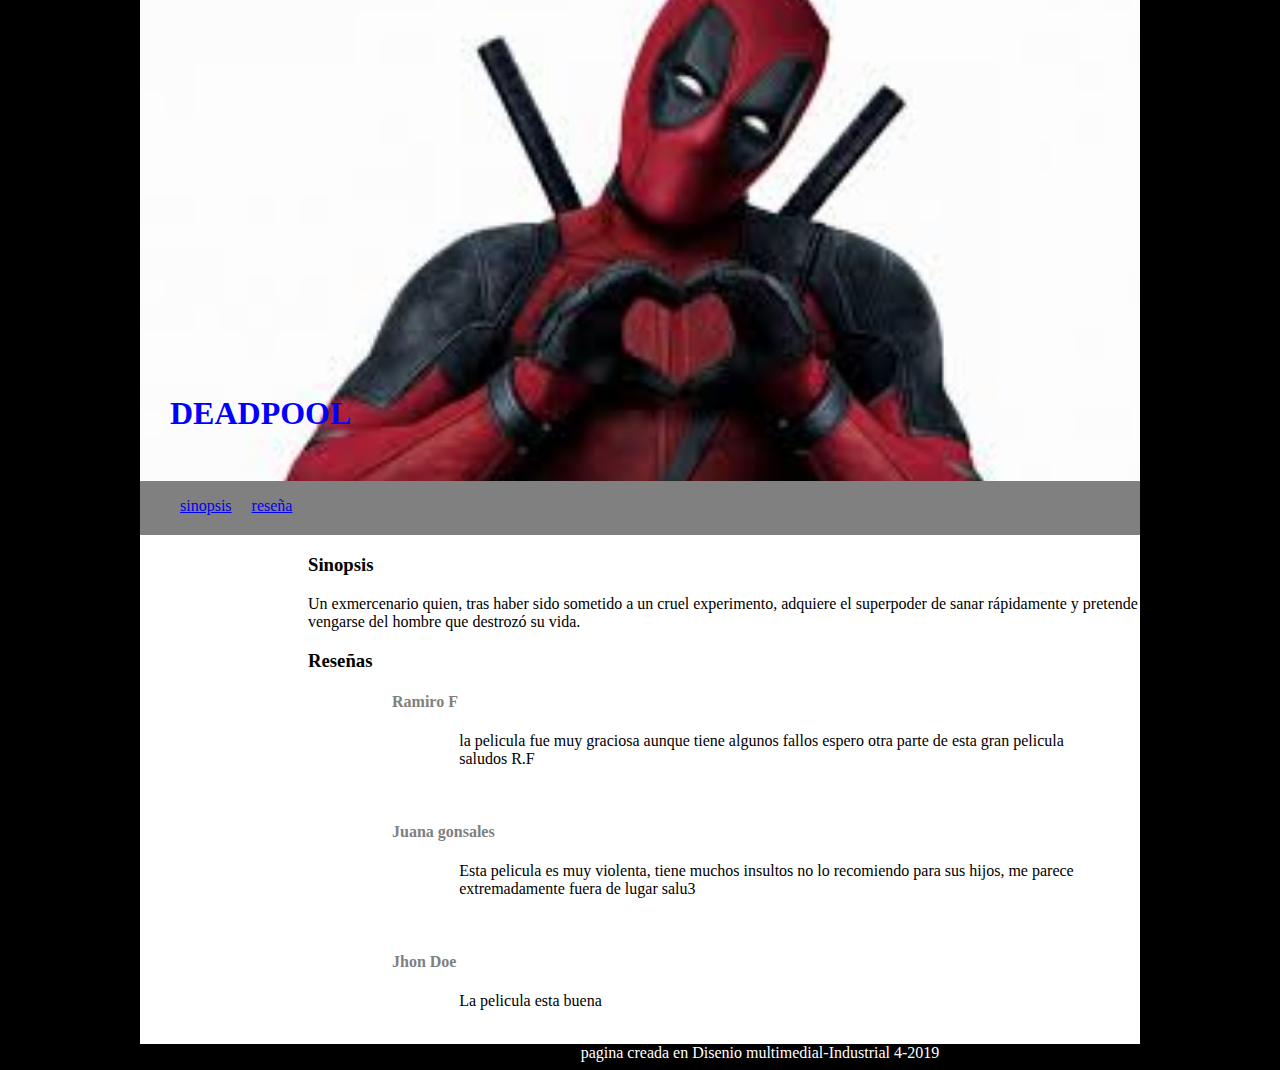
<file: index.html>
<!DOCTYPE html>
<html lang="en">
<head>
    <meta charset="UTF-8">
    <meta name="viewport" content="width=device-width, initial-scale=1.0">
    <meta http-equiv="X-UA-Compatible" content="ie=edge">
    <link rel="stylesheet" href="assets/css/style.css">
    <title>Sinopsis Pelicula</title>
</head>
<body>
    <div class="container">
        <header class="header">
            <h1>DEADPOOL</h1>
        </header>
        <nav class="menu">
            <ul>
                <li><a href="../pelicula-proyecto/sections/section-uno.html">sinopsis</a></li>
                <li><a href="../pelicula-proyecto/sections/section-uno.html">reseña</a></li>
            </ul>
        </nav>
        <article>
            <section>
                <h3>Sinopsis</h3>
                <p>Un exmercenario quien, tras haber sido sometido a un cruel experimento, adquiere el superpoder de sanar rápidamente y pretende vengarse del hombre que destrozó su vida.</p>
            </section>
            <section>
                <h3>Reseñas</h3>
                <div class="resenia" >
                    <h4>Ramiro F</h4>
                    <p>la pelicula fue muy graciosa aunque tiene algunos fallos espero otra parte de esta gran pelicula saludos R.F </p>
                </div>
                <div class="resenia" >
                    <h4>Juana gonsales</h4>
                    <p>Esta pelicula es muy violenta, tiene muchos insultos no lo recomiendo para sus hijos, me parece extremadamente fuera de lugar salu3</p>
                </div>
                <div class="resenia" >
                    <h4>Jhon Doe</h4>
                        <p>La pelicula esta buena </p>
                </div>
            </section>
        </article>
        <footer>
            <p>pagina creada en Disenio multimedial-Industrial 4-2019</p>
        </footer>
    </div>
</body>
</html>
</file>
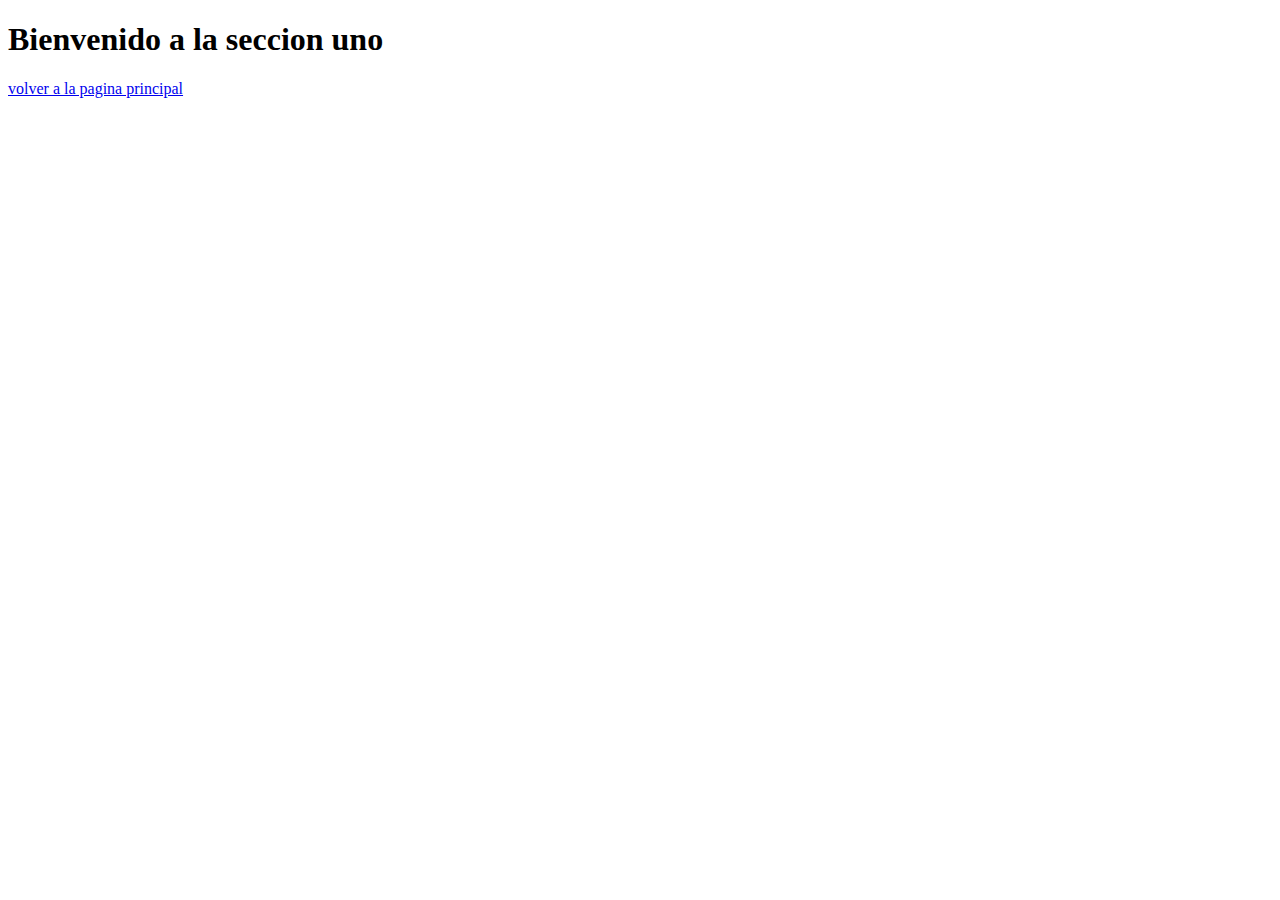
<file: sections/section-uno.html>
<!DOCTYPE html>
<html lang="en">
<head>
    <meta charset="UTF-8">
    <meta name="viewport" content="width=device-width, initial-scale=1.0">
    <meta http-equiv="X-UA-Compatible" content="ie=edge">
    <title>Section One</title>
</head>
<body>
    <h1>Bienvenido a la seccion uno</h1>
    <a href="../index.html">volver a la pagina principal</a>
</body>
</html>
</file>
<file: assets/css/style.css>
.container{
    display: grid;
    grid-template-columns: repeat(3,1fr);
    grid-column-gap: 10px;
    background-color:white;
    width: 1000px;
    margin: auto;
    font-family: Georgia, 'Times New Roman', Times, serif;;
    color: black;
    margin: -1% auto auto auto ;
}
.header{
    width: 100%;
    grid-column: 1/4;
    height: 486px;
    background-image:url('../img/deadpool3.jpg');
    background-position: center;
    background-size: cover;
}
.menu{
    overflow: hidden;
    background-color:gray;
    grid-column: 1/4;
}
.menu li {
    align-items: center;
    float: left;
    display: block;
    color: white;
    text-align: center;
    padding: 0px 20px 20px 0px;
    text-decoration: none
}
footer{
    width: 100%;
    grid-column: 1/4;
    background-color: black;
    color: white;
    text-align: center;
}
body{
    background-color: black;
}
.header h1{
    margin-top: 400px;
    margin-left: 30px;
    color:blue;


}
.Sinopsis{
    padding: 0 20% 0 20%;   
}
h4{
    color: gray;
}
.resenia{
    padding: 0% 30% 0% 30%;

}
h3{
    padding: 0 20% 0 20%;
}
p{
    width: 840px;
    margin: auto;
    padding: 0 20% 0 20%;
}
.resenia p{
    width: 650px;
    padding: 0% 20% 10% 20%;
}
</file>
